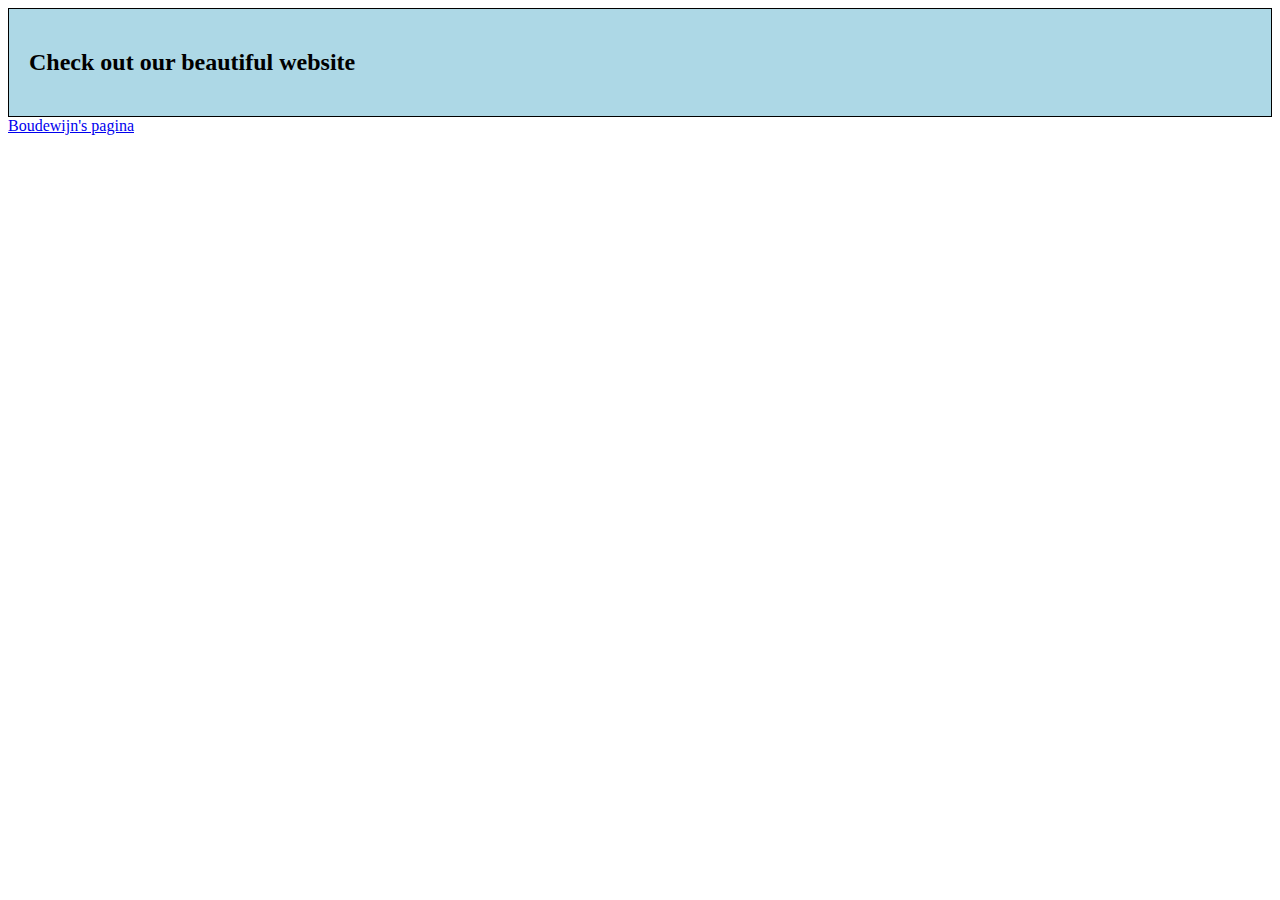
<file: index.html>
<!DOCTYPE html>
<html lang="en">
    <head>
        <meta charset="UTF-8" />
        <title>Homepage</title>
<link rel="icon" href="images/favicon.png">
    </head>
    <body></body>
<div style="background-color: lightblue; padding: 20px; border: 1px solid black;">
  <h2>Check out our beautiful website</h2>
</div>
</html>
<a href="1.html">Boudewijn's pagina</a>
</file>
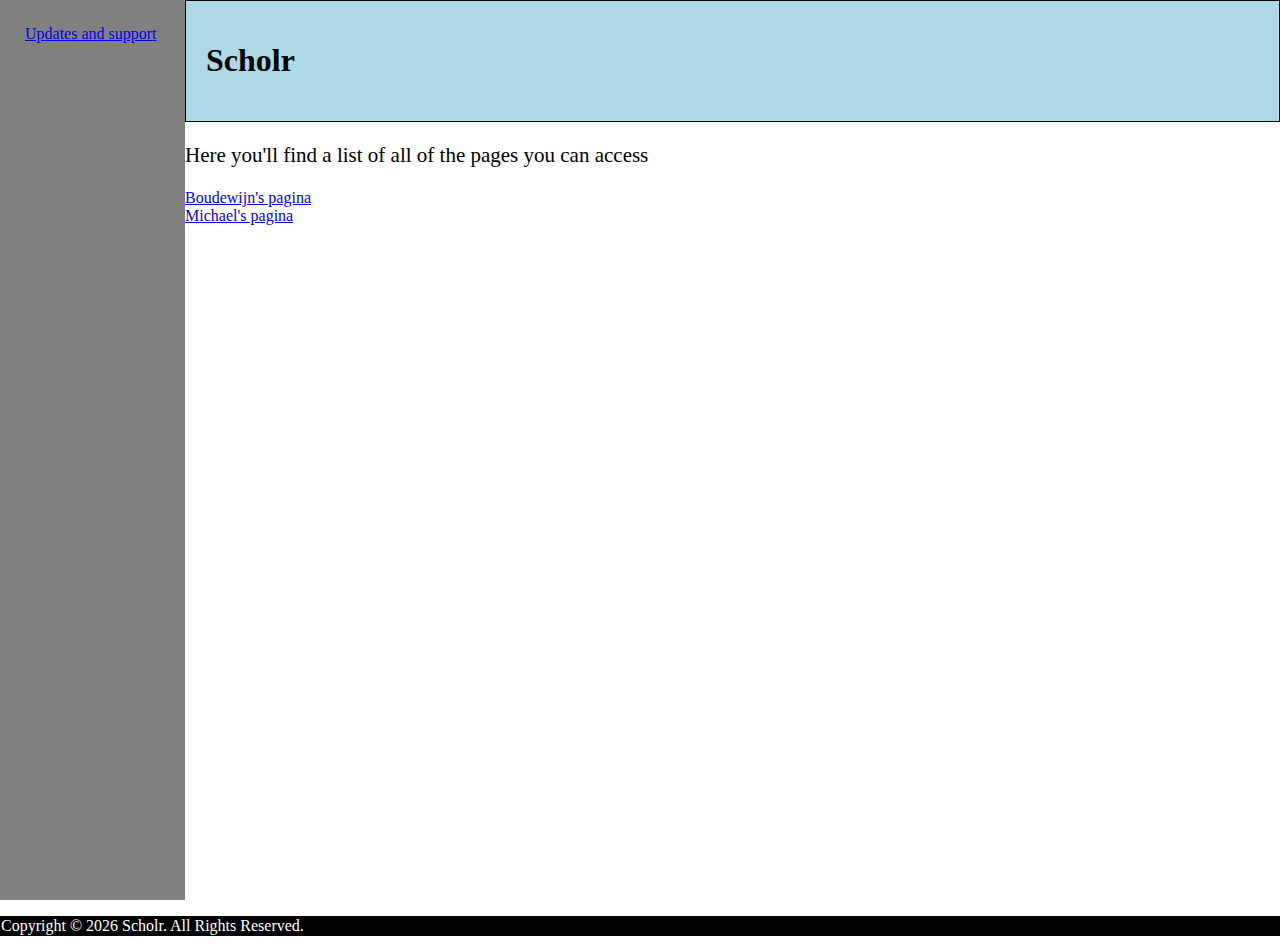
<file: jouw project/index.html>
<!DOCTYPE html>
<html lang="en">
    <head>
        <meta charset="UTF-8" />
<link rel="stylesheet" href="style.css">
        <title>Homepage</title>
<link rel="icon" href="images/favicon.png">
    </head>
    <body><div class="main"><div class="sidebarcss"><aside class="sidebar"><a href="https://www.x.com/OfficialScholr" target="blank">Updates and support</a></aside><div class="body">
<header><div style="background-color: lightblue; padding: 20px; border: 1px solid black;">
<h1>Scholr</h1></div></header><main><div class="sidefix">
<p class="smol">Here you'll find a list of all of the pages you can access</p>
<a href="MainPageBoudewijn.html">Boudewijn's pagina</a><br>
<a href="MainPageMichael.html">Michael's pagina</a></div></main></div></div></div>
<footer><p><div style="background-color: black; padding: 0px; border: 1px solid black; color: white;">Copyright &#169 2026 Scholr. All Rights Reserved.</div></p>
</footer></body>
</html>
</file>
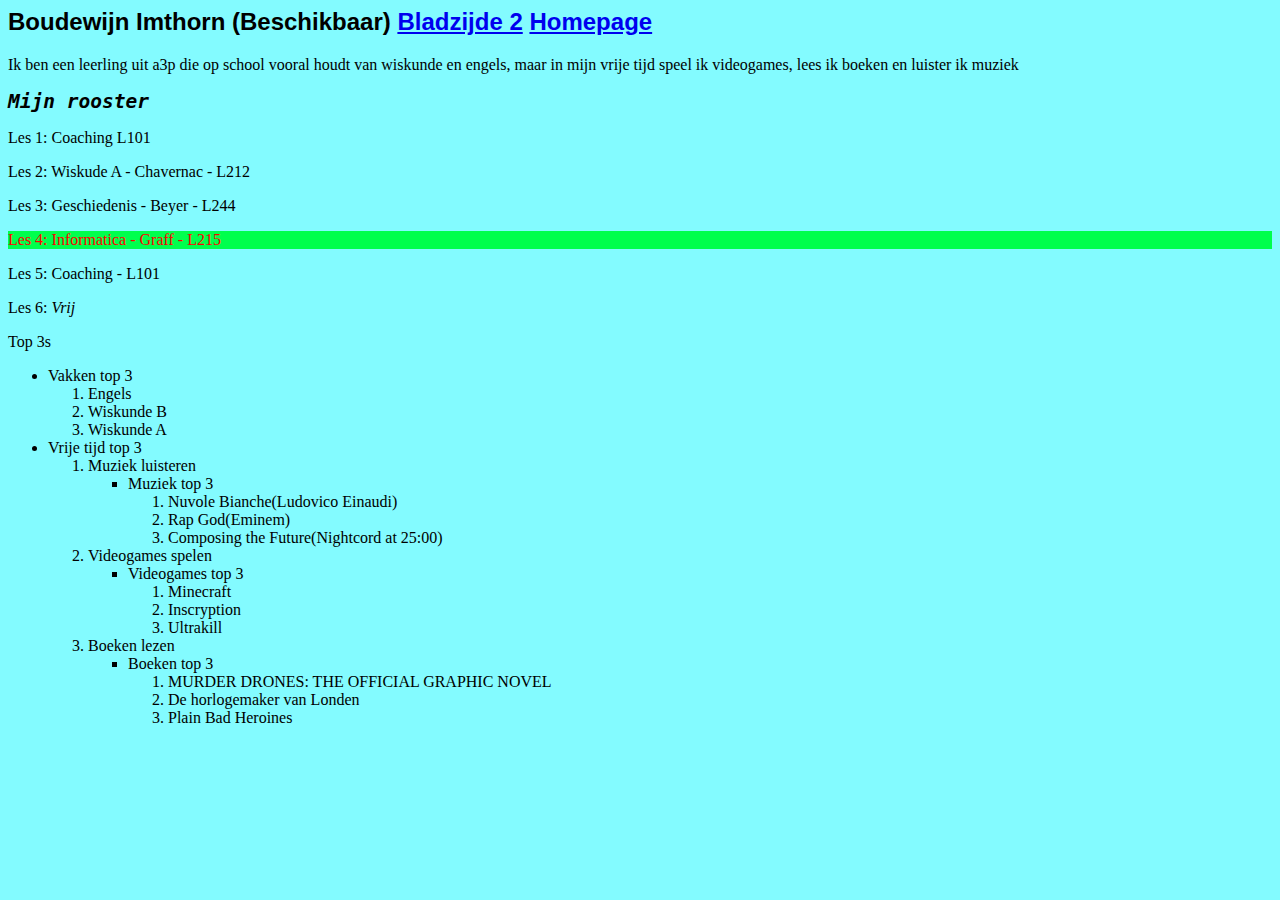
<file: 1.html>
<html lang = en;>
    <head>
        <title>Profielpagina Boudewijn</title>
<link rel="icon" href="images/favicon.png">
    </head>
    
    <body style="background-color: rgb(131, 251, 255);">
<h2 style="font-family: sans-serif"><strong>Boudewijn Imthorn </strong>(Beschikbaar) <a href="2.html">Bladzijde 2</a> <a href="index.html">Homepage</a></h2>
        <!--Hierin maak je je pagina-->
        <p>
            Ik ben een leerling uit a3p die op school vooral houdt van wiskunde en engels, maar in mijn vrije tijd speel ik videogames, lees ik boeken en luister ik muziek
        </p>

    
    <h2 style="font-family: monospace"><I>Mijn rooster</I></h2>
        Les 1: Coaching L101
<p>Les 2: Wiskude A - Chavernac - L212</p>
<p>Les 3: Geschiedenis - Beyer - L244</p>
<p style="color: rgb(255, 0, 0); background-color: #00ff4d">Les 4: Informatica - Graff - L215</p>
<p>Les 5: Coaching - L101 </p>
<p>Les 6: <em>Vrij</em></p> 

 Top 3s<ul>
    <li>Vakken top 3<ol>
        <li>Engels</li>
        <li>Wiskunde B</li>
        <li>Wiskunde A </li></ol></li>
    <li>Vrije tijd top 3<ol>
        <li>Muziek luisteren</li><ul>
            <li>Muziek top 3<ol>
                <li>Nuvole Bianche(Ludovico Einaudi)</li>
                <li>Rap God(Eminem)</li>
                <li>Composing the Future(Nightcord at 25:00)</li></ol></li></ul>
        <li>Videogames spelen</li><ul>
            <li>Videogames top 3<ol>
                <li>Minecraft</li>
                <li>Inscryption</li>
                <li>Ultrakill</li></ol></li></ul>
        <li>Boeken lezen</li><ul>
            <li>Boeken top 3<ol>
                <li>MURDER DRONES: THE OFFICIAL GRAPHIC NOVEL</li>
                <li>De horlogemaker van Londen</li>
                <li>Plain Bad Heroines</li></ol></ul> </ol></li>
        </ul></body>
</html>
</file>
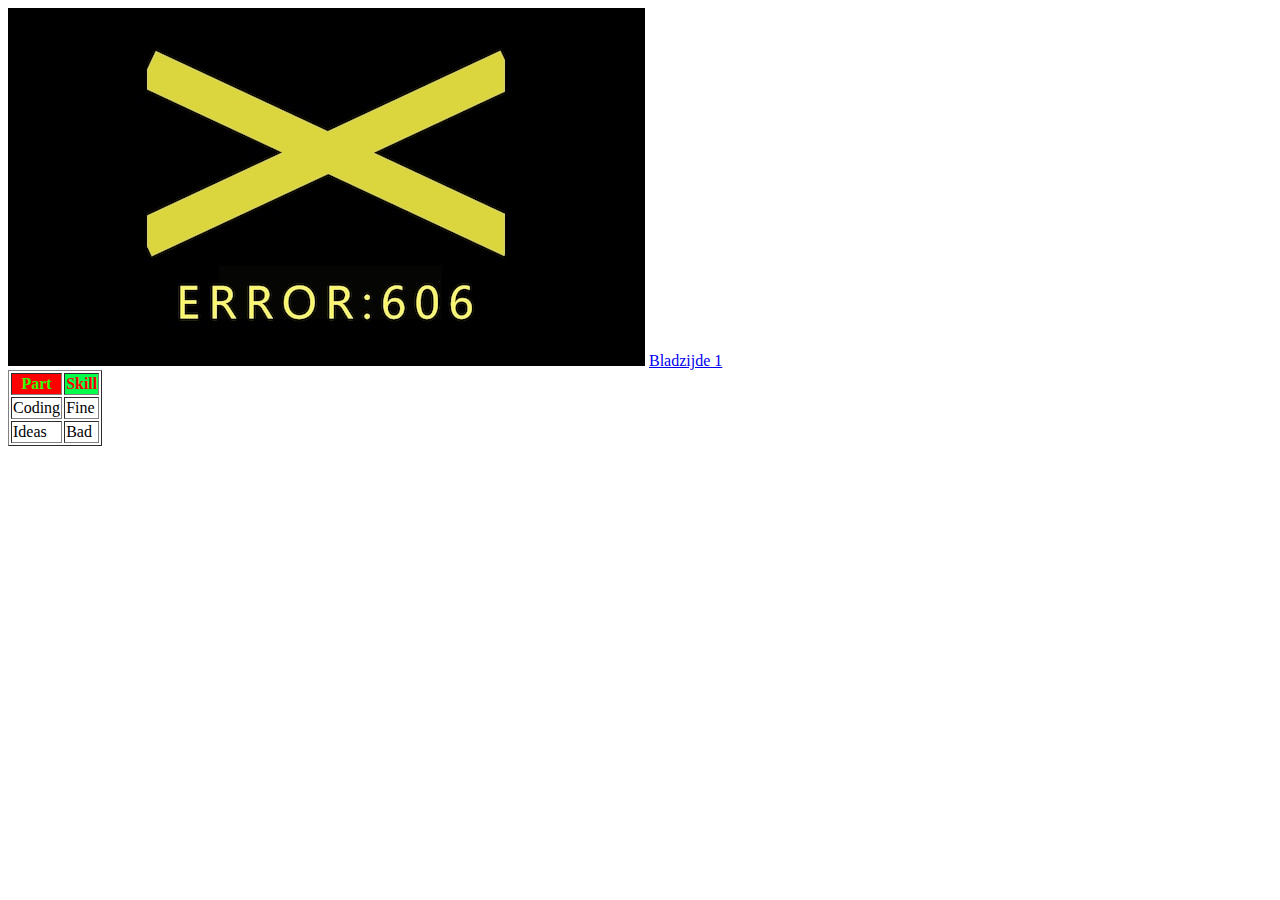
<file: 2.html>
<!DOCTYPE html>
<html lang="en">
    <head>
        <meta charset="UTF-8" />
        <title>Profielpagina Boudewijn 2</title>
 <link rel="icon" href="images/favicon.png">
    </head>
    <body></body>
</html>
<img src="images/error606.jpeg" alt="A photo">
<a href="1.html">Bladzijde 1</a>
<table border="1">
  <tr>
    <th style="color: rgb(47, 255, 0); background-color: #ff0000">Part</th>
    <th style="color: rgb(255, 0, 0); background-color: #00ff4d">Skill</th>
  </tr>
  <tr>
    <td>Coding</td>
    <td>Fine</td>
  </tr>
  <tr>
    <td>Ideas</td>
    <td>Bad</td>
  </tr>
</table>
</file>
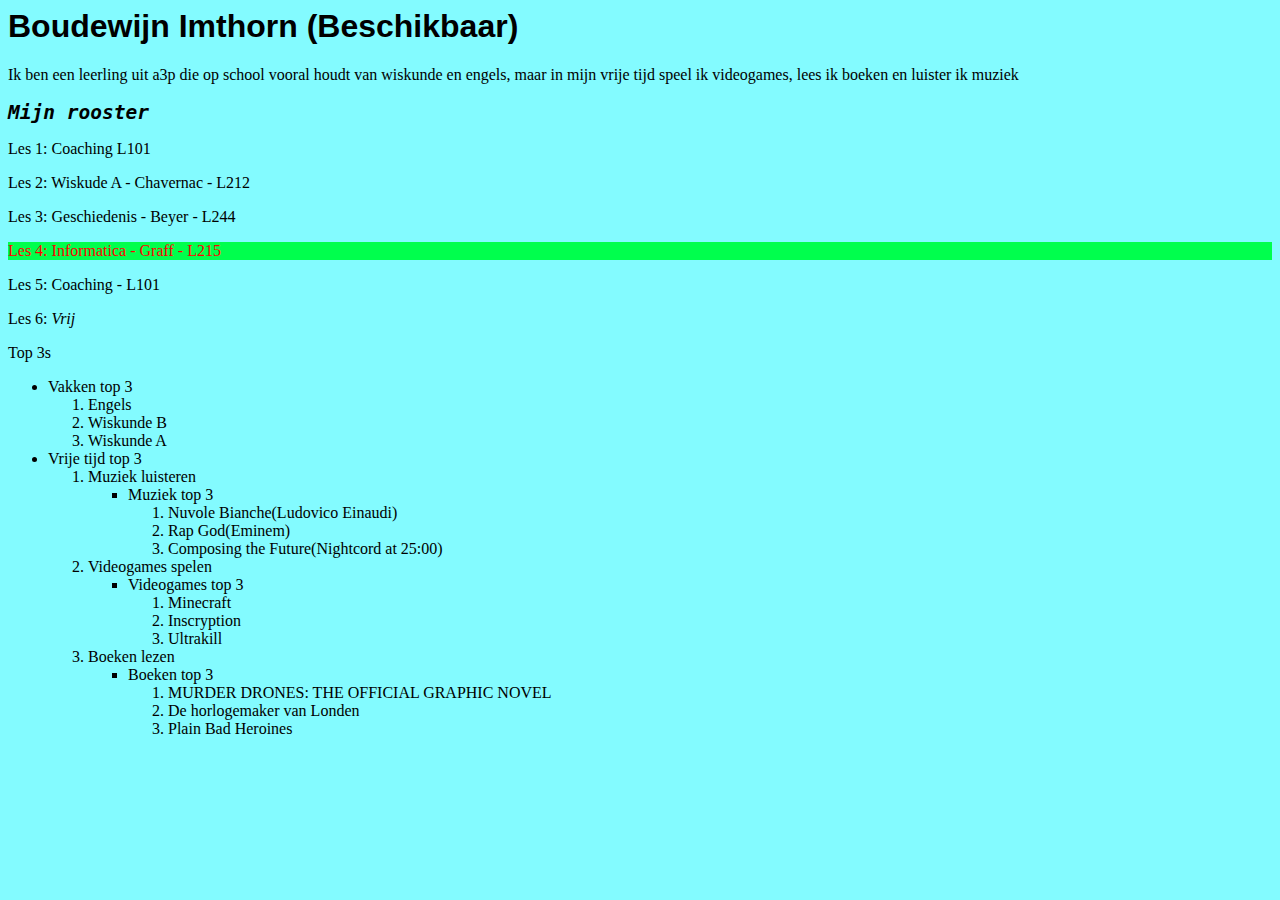
<file: BoudewijnProfielPagina.html>
<html lang = en;>
    <head>
        <title>Pagina</title>
    </head>
    <h1 style="font-family: sans-serif"><strong>Boudewijn Imthorn </strong>(Beschikbaar)</h1>
    <body style="background-color: rgb(131, 251, 255);">
        <!--Hierin maak je je pagina-->
        <p>
            Ik ben een leerling uit a3p die op school vooral houdt van wiskunde en engels, maar in mijn vrije tijd speel ik videogames, lees ik boeken en luister ik muziek
        </p>

    </body>
    <h2 style="font-family: monospace"><I>Mijn rooster</I></h2>
<body>Les 1: Coaching L101
<p>Les 2: Wiskude A - Chavernac - L212</p>
<p>Les 3: Geschiedenis - Beyer - L244</p>
<p style="color: rgb(255, 0, 0); background-color: #00ff4d">Les 4: Informatica - Graff - L215</p>
<p>Les 5: Coaching - L101 </p>
<p>Les 6: <em>Vrij</em></p> 

</body> Top 3s<ul>
    <li>Vakken top 3<ol>
        <li>Engels</li>
        <li>Wiskunde B</li>
        <li>Wiskunde A </li></ol></li>
    <li>Vrije tijd top 3<ol>
        <li>Muziek luisteren</li><ul>
            <li>Muziek top 3<ol>
                <li>Nuvole Bianche(Ludovico Einaudi)</li>
                <li>Rap God(Eminem)</li>
                <li>Composing the Future(Nightcord at 25:00)</li></ol></li></ul>
        <li>Videogames spelen</li><ul>
            <li>Videogames top 3<ol>
                <li>Minecraft</li>
                <li>Inscryption</li>
                <li>Ultrakill</li></ol></li></ul>
        <li>Boeken lezen</li><ul>
            <li>Boeken top 3<ol>
                <li>MURDER DRONES: THE OFFICIAL GRAPHIC NOVEL</li>
                <li>De horlogemaker van Londen</li>
                <li>Plain Bad Heroines</li></ol></ul> </ol></li>
</ul>
</html>
</file>
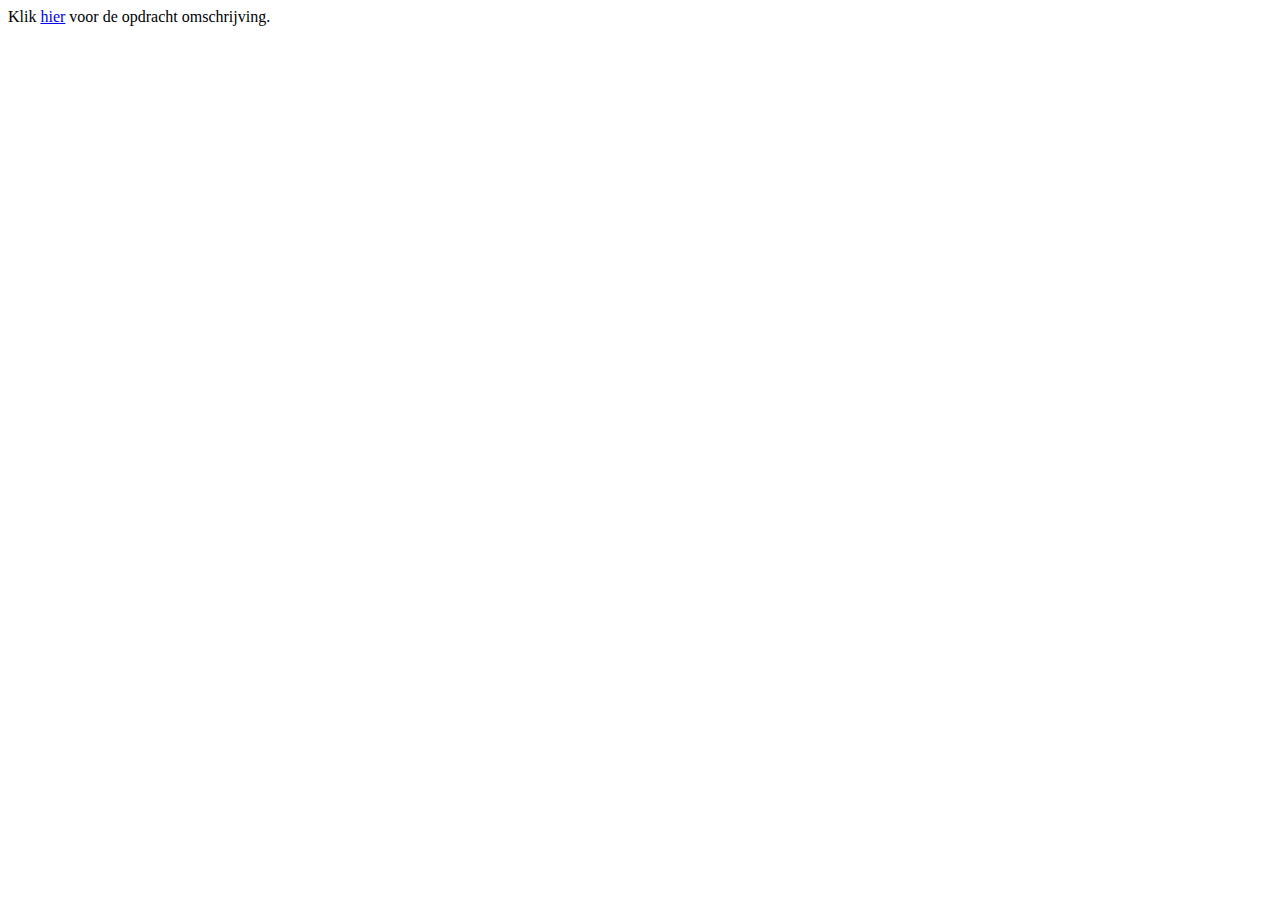
<file: README.html>
<!DOCTYPE html>
<html lang="en">
    <head>
        <meta charset="UTF-8" />
        <title>Title</title>
    </head>
    <body>
        Klik <a href ="opdrachtomschrijving/algemene%20omschrijving.html">hier</a> voor de opdracht omschrijving.<br>
    </body>
</html>
</file>
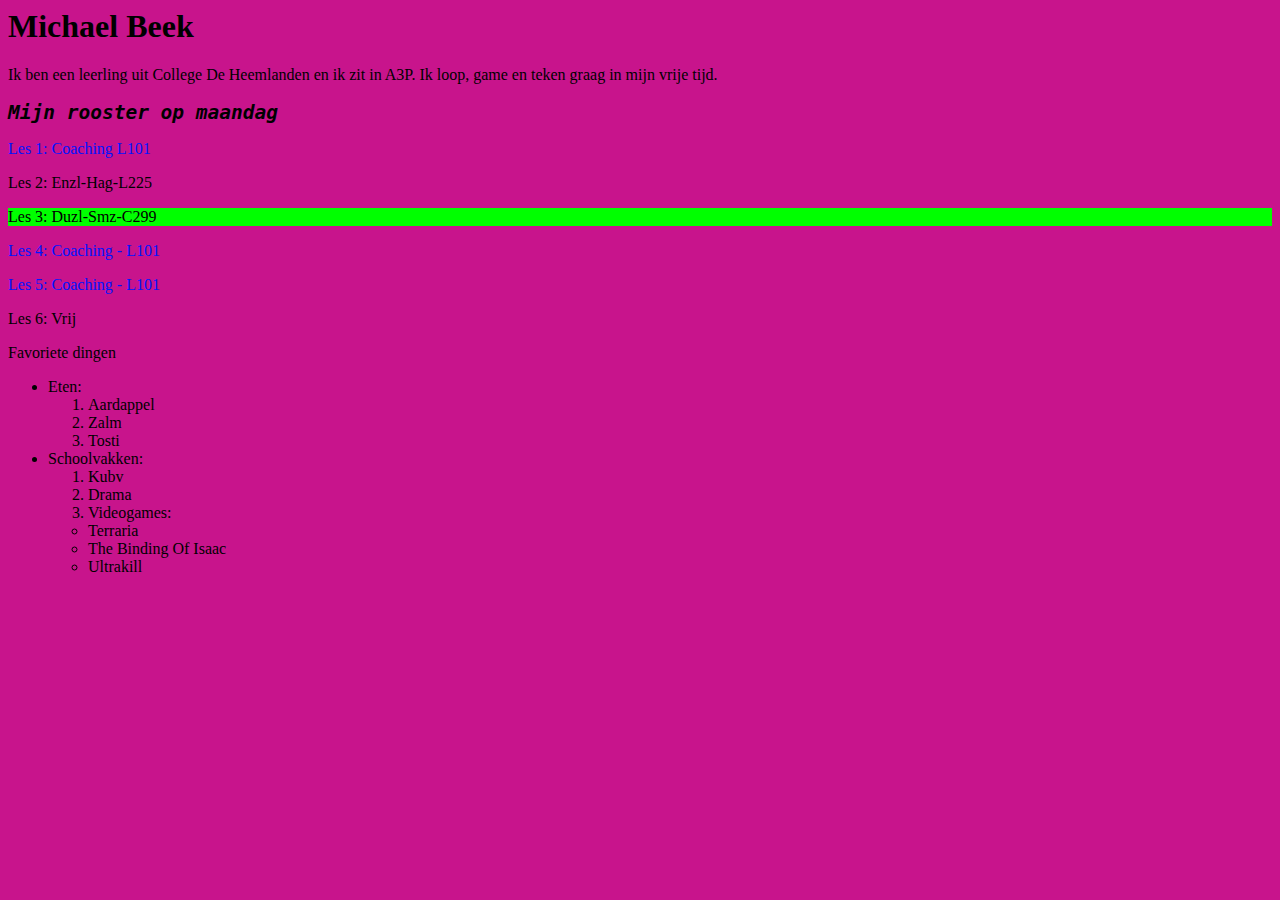
<file: Tussenopdracht 1 Michael.html>
<html lang = en;>
    <head>
        <title>Pagina</title>
    </head>
    
    <body style="background-color: rgb(200, 20, 140);">
        <h1 style="font-family:  "><strong>Michael Beek</strong></h1>
<!--Hierin maak je je pagina-->
        <p>
            Ik ben een leerling uit College De Heemlanden en ik zit in A3P. Ik loop, game en teken graag in mijn vrije tijd.
        </p>

    
    <h2 style="font-family: monospace"><I>Mijn rooster op maandag</I></h2>
        <p style="color: rgb(0, 20, 255);"> Les 1: Coaching L101 </p>
<p>Les 2: Enzl-Hag-L225</p>
<p style="background-color: #00FF00" >Les 3: Duzl-Smz-C299</p>
<p style="color: rgb(0, 20, 255);"> Les 4: Coaching - L101 </p>
<p style="color: rgb(0, 20, 255);">Les 5: Coaching - L101 </p>
<p>Les 6: Vrij</p> 

 Favoriete dingen<ul>
    <li>Eten:<ol>
        <li>Aardappel</li>
        <li>Zalm</li>
        <li>Tosti</li></ol></li>
    <li>Schoolvakken:<ol>
                <li>Kubv</li>
                <li>Drama</li>
        <li>Videogames:</li></ol><ul>
                <li>Terraria</li>
                <li>The Binding Of Isaac</li>
                <li>Ultrakill</li></ul>

</ul>
</body>
</html>
</file>
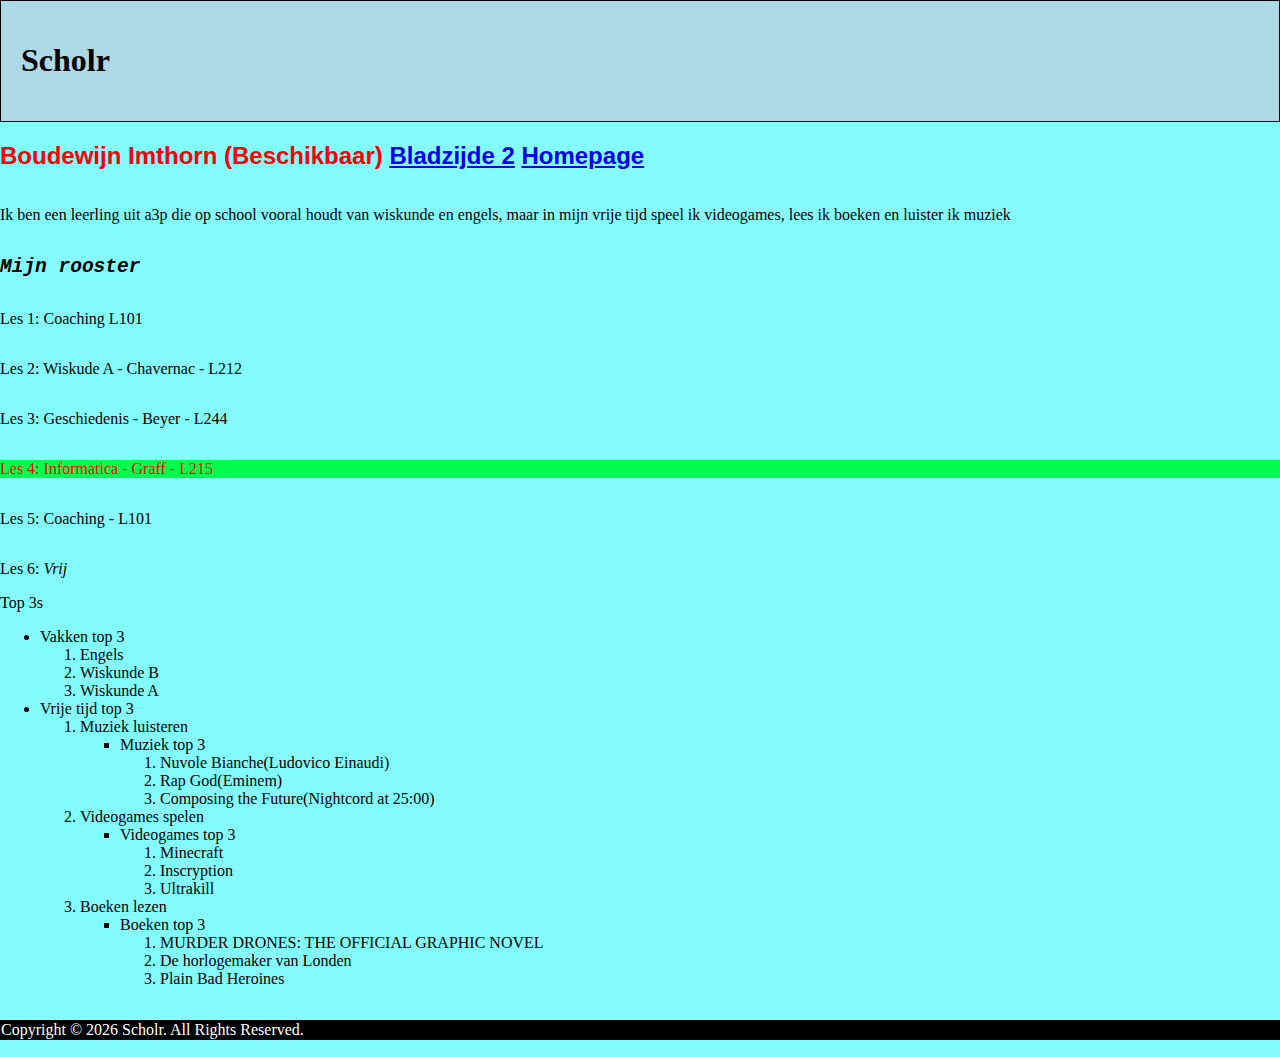
<file: jouw project/MainPageBoudewijn.html>
<html lang = en;>
<link rel="stylesheet" href="style.css">
    <head>
        <title>Profielpagina Boudewijn</title>
<link rel="icon" href="images/favicon.png">
    </head>
    
    <body style="background-color: rgb(131, 251, 255);">
<header><div style="background-color: lightblue; padding: 20px; border: 1px solid black;">
<h1>Scholr</h1></div></header><main><div class="body">
<h2 class="Red" style="font-family: sans-serif"><strong>Boudewijn Imthorn </strong>(Beschikbaar) <a href="SecondaryPageBoudewijn.html">Bladzijde 2</a> <a href="index.html">Homepage</a></h2>
        <!--Hierin maak je je pagina-->
        <p>
            Ik ben een leerling uit a3p die op school vooral houdt van wiskunde en engels, maar in mijn vrije tijd speel ik videogames, lees ik boeken en luister ik muziek
        </p>

    
    <h2 style="font-family: monospace"><I>Mijn rooster</I></h2>
<p> Les 1: Coaching L101 </p>
<p>Les 2: Wiskude A - Chavernac - L212</p>
<p>Les 3: Geschiedenis - Beyer - L244</p>
<p style="color: rgb(255, 0, 0); background-color: #00ff4d">Les 4: Informatica - Graff - L215</p>
<p>Les 5: Coaching - L101 </p>
<p>Les 6: <em>Vrij</em></p> 

 Top 3s<ul>
    <li>Vakken top 3<ol>
        <li>Engels</li>
        <li>Wiskunde B</li>
        <li>Wiskunde A </li></ol></li>
    <li>Vrije tijd top 3<ol>
        <li>Muziek luisteren</li><ul>
            <li>Muziek top 3<ol>
                <li>Nuvole Bianche(Ludovico Einaudi)</li>
                <li>Rap God(Eminem)</li>
                <li>Composing the Future(Nightcord at 25:00)</li></ol></li></ul>
        <li>Videogames spelen</li><ul>
            <li>Videogames top 3<ol>
                <li>Minecraft</li>
                <li>Inscryption</li>
                <li>Ultrakill</li></ol></li></ul>
        <li>Boeken lezen</li><ul>
            <li>Boeken top 3<ol>
                <li>MURDER DRONES: THE OFFICIAL GRAPHIC NOVEL</li>
                <li>De horlogemaker van Londen</li>
                <li>Plain Bad Heroines</li></ol></ul> </ol></li>
        </ul></div></main><footer>
<p><div style="background-color: black; padding: 0px; border: 1px solid black; color: white;">Copyright &#169 2026 Scholr. All Rights Reserved.</div></p>
</footer></body>
</html>
</file>
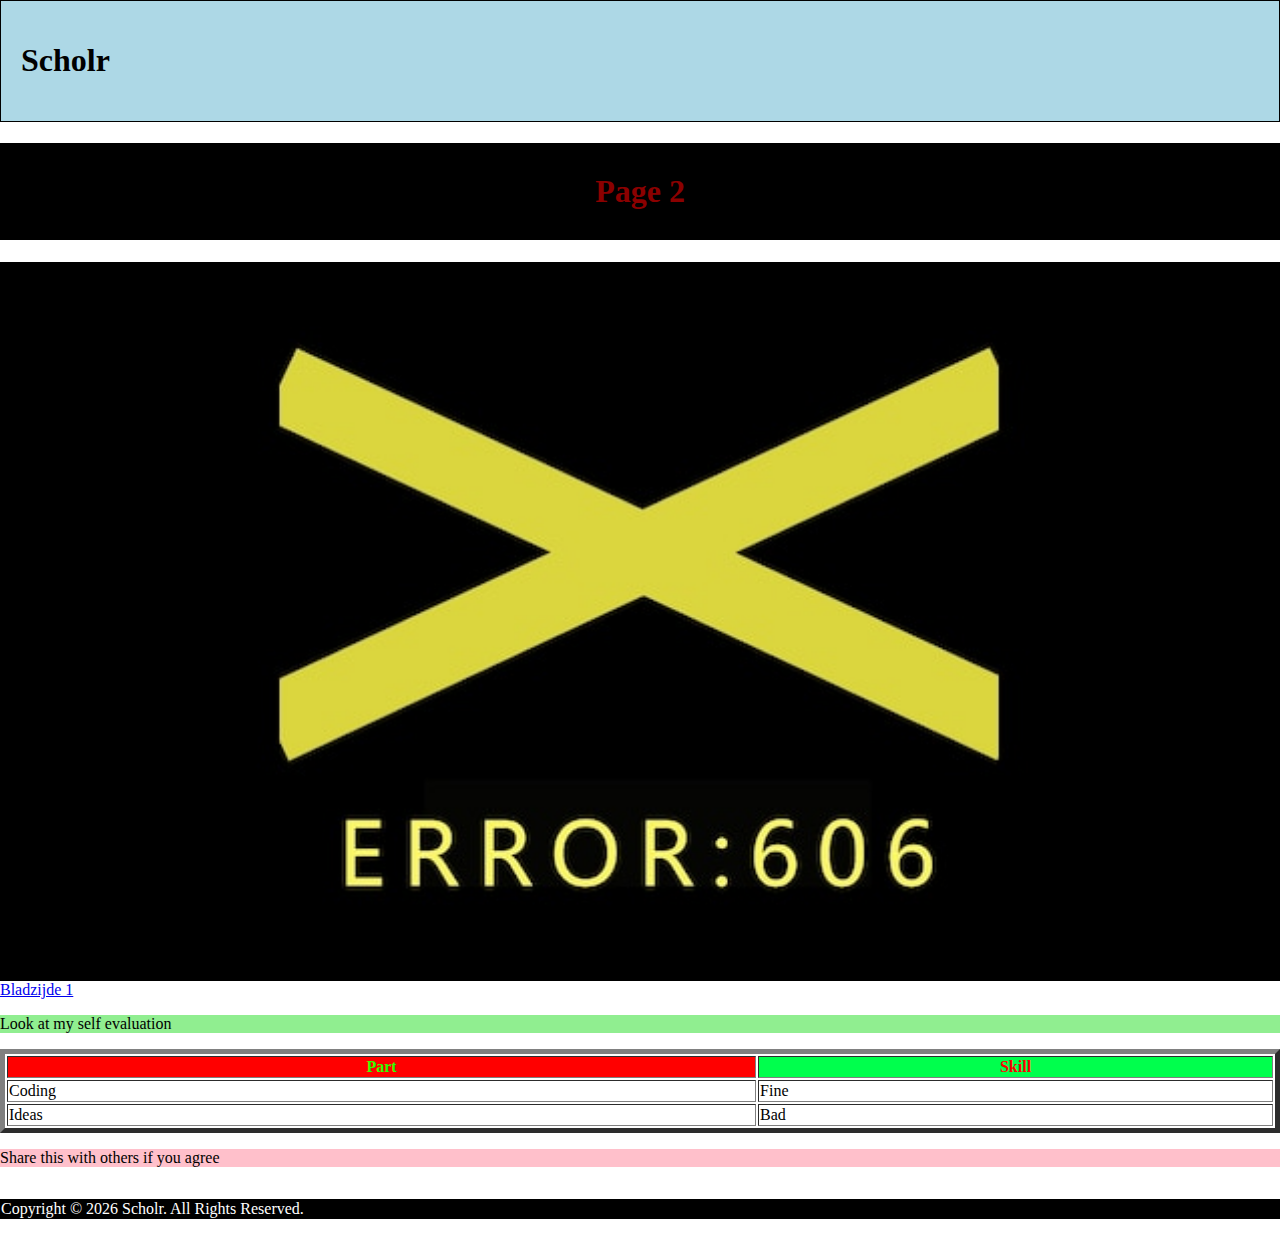
<file: jouw project/SecondaryPageBoudewijn.html>
<!DOCTYPE html>
<html lang="en">
    <head>
        <meta charset="UTF-8" />
        <title>Profielpagina Boudewijn 2</title>
 <link rel="icon" href="images/favicon.png">
<link rel="stylesheet" href="style.css">
<style>
#bootiful {
  background-color: black;
  color: darkred;
  padding: 30px;
  text-align: center;
}
</style>
    </head>
    <body>
<header><div style="background-color: lightblue; padding: 20px; border: 1px solid black;">
<h1>Scholr</h1></div></header>
<h1 id="bootiful">Page 2</h1>
<img src="images/error606.jpeg" alt="A photo">
<a href="MainPageBoudewijn.html">Bladzijde 1</a>
<p class="greenlit1">Look at my self evaluation</p>
<table border="5">
  <tr>
    <th style="color: rgb(47, 255, 0); background-color: #ff0000">Part</th>
    <th style="color: rgb(255, 0, 0); background-color: #00ff4d">Skill</th>
  </tr>
  <tr>
    <td>Coding</td>
    <td>Fine</td>
  </tr>
  <tr>
    <td>Ideas</td>
    <td>Bad</td>
  </tr>
</table>
<p class="pinklit1">Share this with others if you agree</p>
<footer>
<p><div style="background-color: black; padding: 0px; border: 1px solid black; color: white;">Copyright &#169 2026 Scholr. All Rights Reserved.</div></p>
</footer>
</body>
</html>
</file>
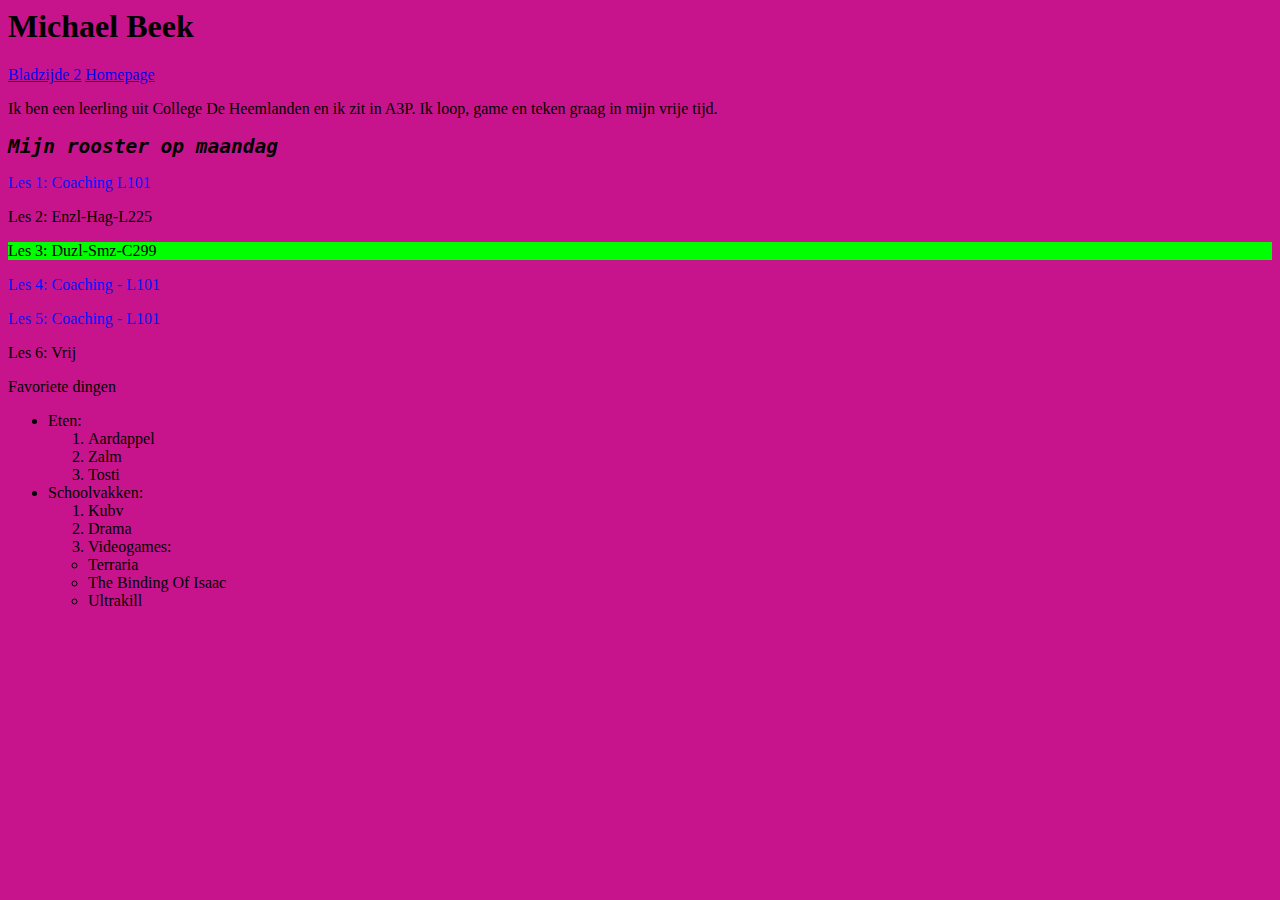
<file: Michael Project/MainPageMichael.html>
<html lang = en;>
    <head>
        <title>Pagina</title>
         <link rel="icon" href="images/faviconM.png">
    </head>
    
    <body style="background-color: rgb(200, 20, 140);">
        <h1 style="font-family:  "><strong>Michael Beek</strong></h1><a href="Page%202.html">Bladzijde 2</a> <a href="index.html">Homepage</a>
        <p>
            Ik ben een leerling uit College De Heemlanden en ik zit in A3P. Ik loop, game en teken graag in mijn vrije tijd.
        </p>

    
    <h2 style="font-family: monospace"><I>Mijn rooster op maandag</I></h2>
        <p style="color: rgb(0, 20, 255);"> Les 1: Coaching L101 </p>
<p>Les 2: Enzl-Hag-L225</p>
<p style="background-color: #00FF00" >Les 3: Duzl-Smz-C299</p>
<p style="color: rgb(0, 20, 255);"> Les 4: Coaching - L101 </p>
<p style="color: rgb(0, 20, 255);">Les 5: Coaching - L101 </p>
<p>Les 6: Vrij</p> 

 Favoriete dingen<ul>
    <li>Eten:<ol>
        <li>Aardappel</li>
        <li>Zalm</li>
        <li>Tosti</li></ol></li>
    <li>Schoolvakken:<ol>
                <li>Kubv</li>
                <li>Drama</li>
        <li>Videogames:</li></ol><ul>
                <li>Terraria</li>
                <li>The Binding Of Isaac</li>
                <li>Ultrakill</li></ul>

</ul>
</body>
</html>
</file>
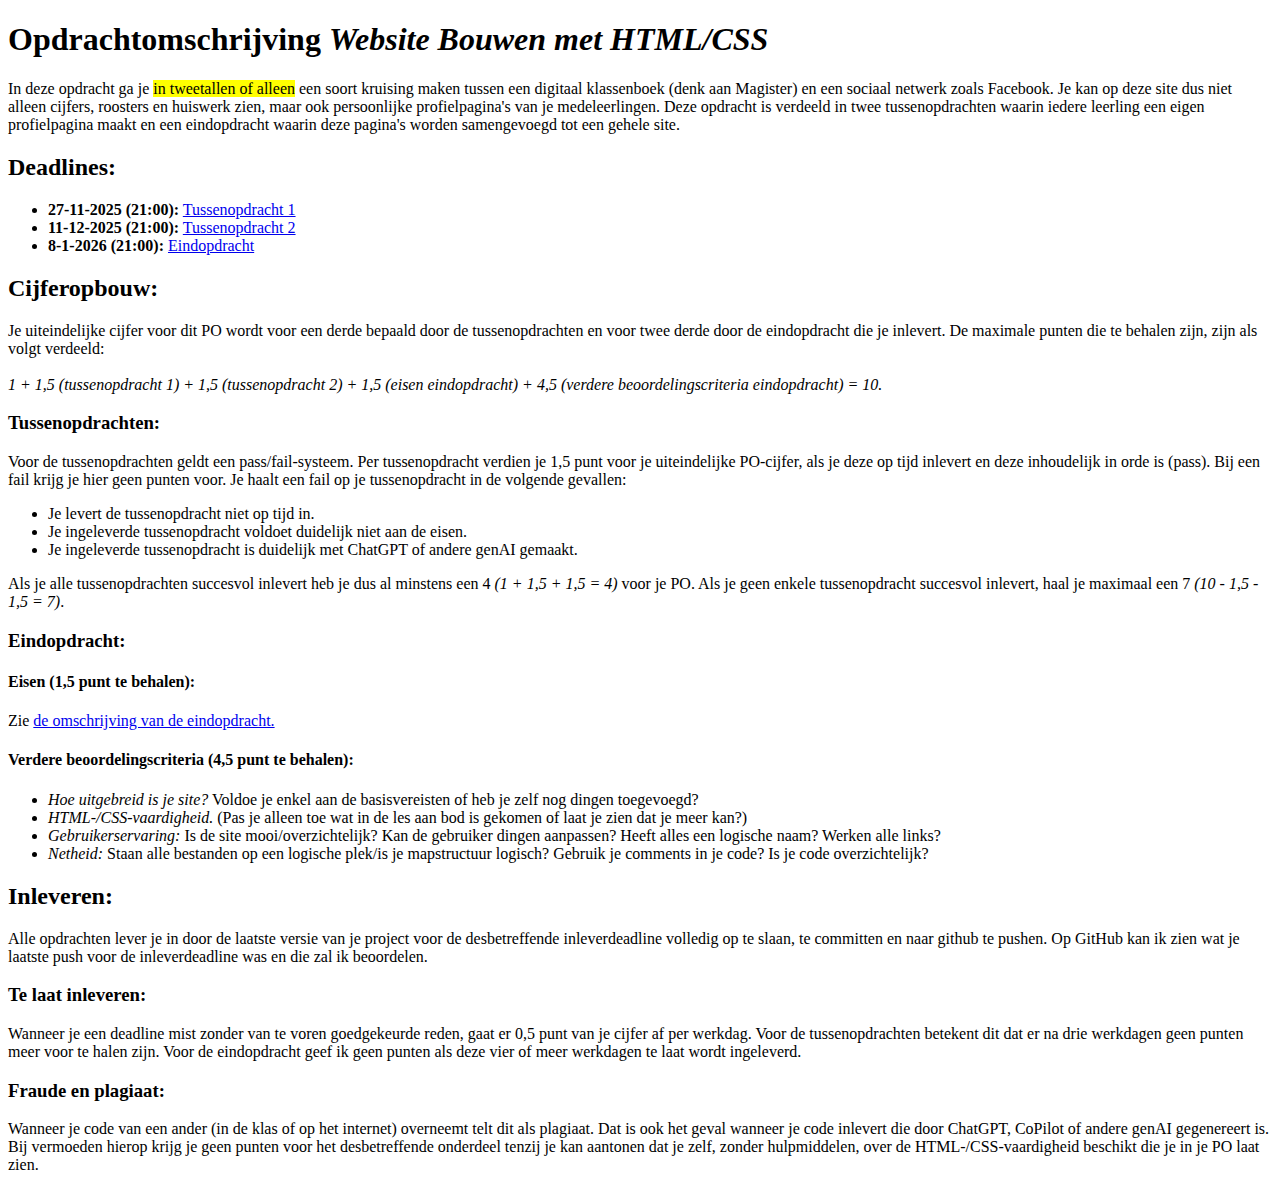
<file: opdrachtomschrijving/algemene omschrijving.html>
<!doctype html>
<html lang="nl">
    <head>
        <meta charset="utf-8" />
        <title>Opdracht omschrijving websites bouwen - algemeen</title>

    </head>

    <body>
       <h1>Opdrachtomschrijving <i>Website Bouwen met HTML/CSS</i></h1>
        <p>
            In deze opdracht ga je <mark>in tweetallen of alleen</mark> een soort kruising maken tussen een digitaal klassenboek
            (denk aan Magister) en een sociaal netwerk zoals Facebook. Je kan op deze site dus niet alleen cijfers, roosters en 
            huiswerk zien, maar ook persoonlijke profielpagina's van je medeleerlingen. Deze opdracht is verdeeld in twee 
            tussenopdrachten waarin iedere leerling een eigen profielpagina maakt en een eindopdracht waarin deze pagina's
            worden samengevoegd tot een  gehele site.
        </p>
        <h2>Deadlines:</h2>
        
        <ul>
        <li><b>27-11-2025 (21:00):</b> <a href="tussenopdracht%201.html">Tussenopdracht 1</a></li>
        <li><b>11-12-2025 (21:00):</b> <a href="tussenopdracht%202.html">Tussenopdracht 2</a></li>
        <li><b>8-1-2026 (21:00):</b> <a href="eindopdracht.html">Eindopdracht</a></li>
        </ul>
        
        <h2>Cijferopbouw:</h2>
        <p>Je uiteindelijke cijfer voor dit PO wordt voor een derde bepaald door de tussenopdrachten
        en voor twee derde door de eindopdracht die je inlevert. De maximale punten die te behalen zijn, zijn als volgt
        verdeeld: <br><br><i>1 + 1,5 (tussenopdracht 1) + 1,5 (tussenopdracht 2) + 1,5 (eisen eindopdracht) + 4,5 (verdere beoordelingscriteria eindopdracht) = 10.</i></p>
        <h3>Tussenopdrachten:</h3>
        <p>
        Voor de tussenopdrachten geldt een pass/fail-systeem. Per tussenopdracht verdien je 1,5 punt 
        voor je uiteindelijke PO-cijfer, als je deze op tijd
        inlevert en deze inhoudelijk in orde is (pass). Bij een fail krijg je hier geen punten voor.
        Je haalt een fail op je tussenopdracht in de volgende gevallen:
    </p>
        <ul>
        <li>Je levert de tussenopdracht niet op tijd in.</li>
            <li>Je ingeleverde tussenopdracht voldoet duidelijk niet aan de eisen.</li>
            <li>Je ingeleverde tussenopdracht is duidelijk met ChatGPT of andere genAI gemaakt.</li>
        </ul>
        <p>Als je alle tussenopdrachten succesvol inlevert heb je dus al minstens een 4 <i>(1 + 1,5 + 1,5 = 4)</i> voor je PO.
            Als je geen enkele tussenopdracht succesvol inlevert, haal je maximaal een 7 <i>(10 - 1,5 - 1,5 = 7)</i>. </p>
    <h3>Eindopdracht:</h3>
        <h4>Eisen (1,5 punt te behalen):</h4>
        <p>
        Zie <a href = "eindopdracht.html">de omschrijving van de eindopdracht.</a>
        </p>
        <h4>Verdere beoordelingscriteria (4,5 punt te behalen):</h4>
        <ul>
            <li><i>Hoe uitgebreid is je site?</i> Voldoe je enkel aan de basisvereisten of heb je zelf nog dingen toegevoegd?</li>
            <li><i>HTML-/CSS-vaardigheid.</i> (Pas je alleen toe wat in de les aan bod is gekomen of laat je zien dat je meer kan?)</li>
            <li><i>Gebruikerservaring:</i> Is de site mooi/overzichtelijk? Kan de gebruiker dingen aanpassen? Heeft alles een logische naam?
            Werken alle links?</li>
            <li><i>Netheid:</i> Staan alle bestanden op een logische plek/is je mapstructuur logisch? Gebruik je comments in je code? Is je code overzichtelijk?</li>
        </ul>
        <h2>Inleveren:</h2>
        <p>
            Alle opdrachten lever je in door de laatste versie van je project voor de desbetreffende inleverdeadline volledig op te slaan, te committen
            en naar github te pushen. Op GitHub kan ik zien wat je laatste push voor de inleverdeadline was en die zal ik beoordelen.
        </p>
        <h3>Te laat inleveren:</h3>
        <p>
            Wanneer je een deadline mist zonder van te voren goedgekeurde reden, gaat er 0,5 punt van je cijfer af per werkdag.
            Voor de tussenopdrachten betekent dit dat er na drie werkdagen geen punten meer voor te halen zijn. Voor de eindopdracht
            geef ik geen punten als deze vier of meer werkdagen te laat wordt ingeleverd.
        </p>
        <h3>Fraude en plagiaat:</h3>
        <p>Wanneer je code van een ander (in de klas of op het internet) overneemt telt dit als plagiaat. Dat is ook het geval
        wanneer je code inlevert die door ChatGPT, CoPilot of andere genAI gegenereert is. Bij vermoeden hierop krijg je geen
        punten voor het desbetreffende onderdeel tenzij je kan aantonen dat je zelf, zonder hulpmiddelen, over de HTML-/CSS-vaardigheid
        beschikt die je in je PO laat zien.</p>
    </body>
</html>
</file>
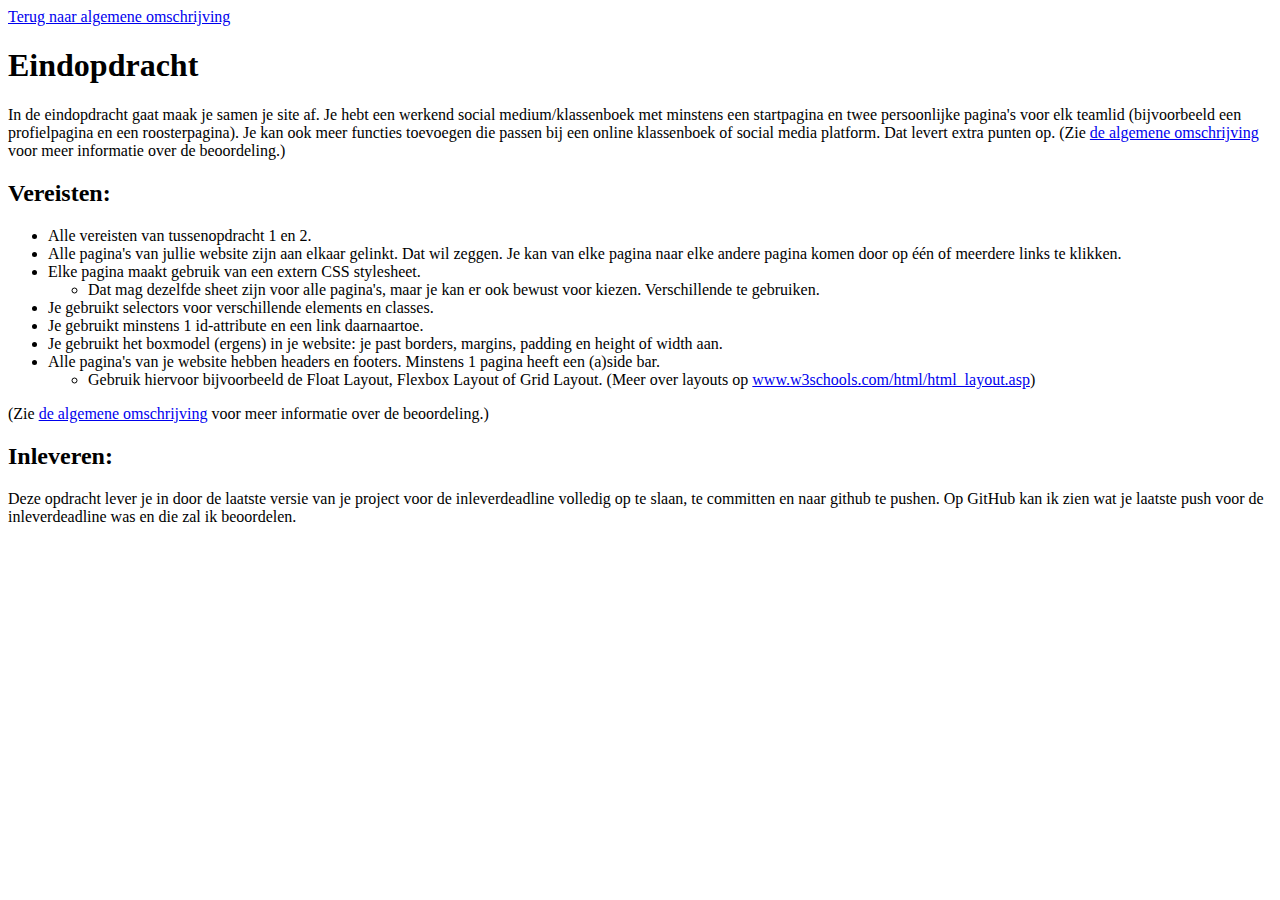
<file: opdrachtomschrijving/eindopdracht.html>
<!DOCTYPE html>
<html lang="en">
    <head>
        <meta charset="UTF-8" />
        <title>Eindopdracht</title>
    </head>
        <body>
     <a href ="algemene%20omschrijving.html">Terug naar algemene omschrijving</a>
        <h1>Eindopdracht</h1>

        <p>
            In de eindopdracht gaat maak je samen je site af. Je hebt een werkend social medium/klassenboek met minstens een startpagina
            en twee persoonlijke pagina's voor elk teamlid (bijvoorbeeld een profielpagina en een roosterpagina). Je kan ook
            meer functies toevoegen die passen bij een online klassenboek of social media platform. Dat levert extra punten op.
            (Zie <a href = "algemene%20omschrijving.html">de algemene omschrijving</a> voor meer informatie over de beoordeling.)
        </p>
        <h2>Vereisten:</h2>
        <ul>
        <li>Alle vereisten van tussenopdracht 1 en 2.</li>
        <li>Alle pagina's van jullie website zijn aan elkaar gelinkt. Dat wil zeggen. Je kan van elke pagina naar elke andere pagina
            komen door op één of meerdere links te klikken.</li>
        <li>Elke pagina maakt gebruik van een extern CSS stylesheet.
            <ul>
                <li>Dat mag dezelfde sheet zijn voor alle pagina's, maar je kan er ook bewust voor kiezen. Verschillende te gebruiken.</li>
            </ul>
            </li>
         <li>Je gebruikt selectors voor verschillende elements en classes.</li>
            <li>Je gebruikt minstens 1 id-attribute en een link daarnaartoe.</li>
        <li>Je gebruikt het boxmodel (ergens) in je website: je past borders, margins, padding en height of width aan.</li>
            <li>Alle pagina's van je website hebben headers en footers. Minstens 1 pagina heeft een (a)side bar.
            <ul>
                <li>Gebruik hiervoor bijvoorbeeld de Float Layout, Flexbox Layout of Grid Layout.
                    (Meer over layouts op <a href = "https://www.w3schools.com/html/html_layout.asp" >www.w3schools.com/html/html_layout.asp</a>)</li>
                </ul>
            </li>
        </ul>
            <p>(Zie <a href = "algemene%20omschrijving.html">de algemene omschrijving</a> voor meer informatie over de beoordeling.)</p>
        <h2>Inleveren:</h2>
        <p>
            Deze opdracht lever je in door de laatste versie van je project voor de inleverdeadline volledig op te slaan, te committen
            en naar github te pushen. Op GitHub kan ik zien wat je laatste push voor de inleverdeadline was en die zal ik beoordelen.
        </p>
    </body>
</html>
</file>
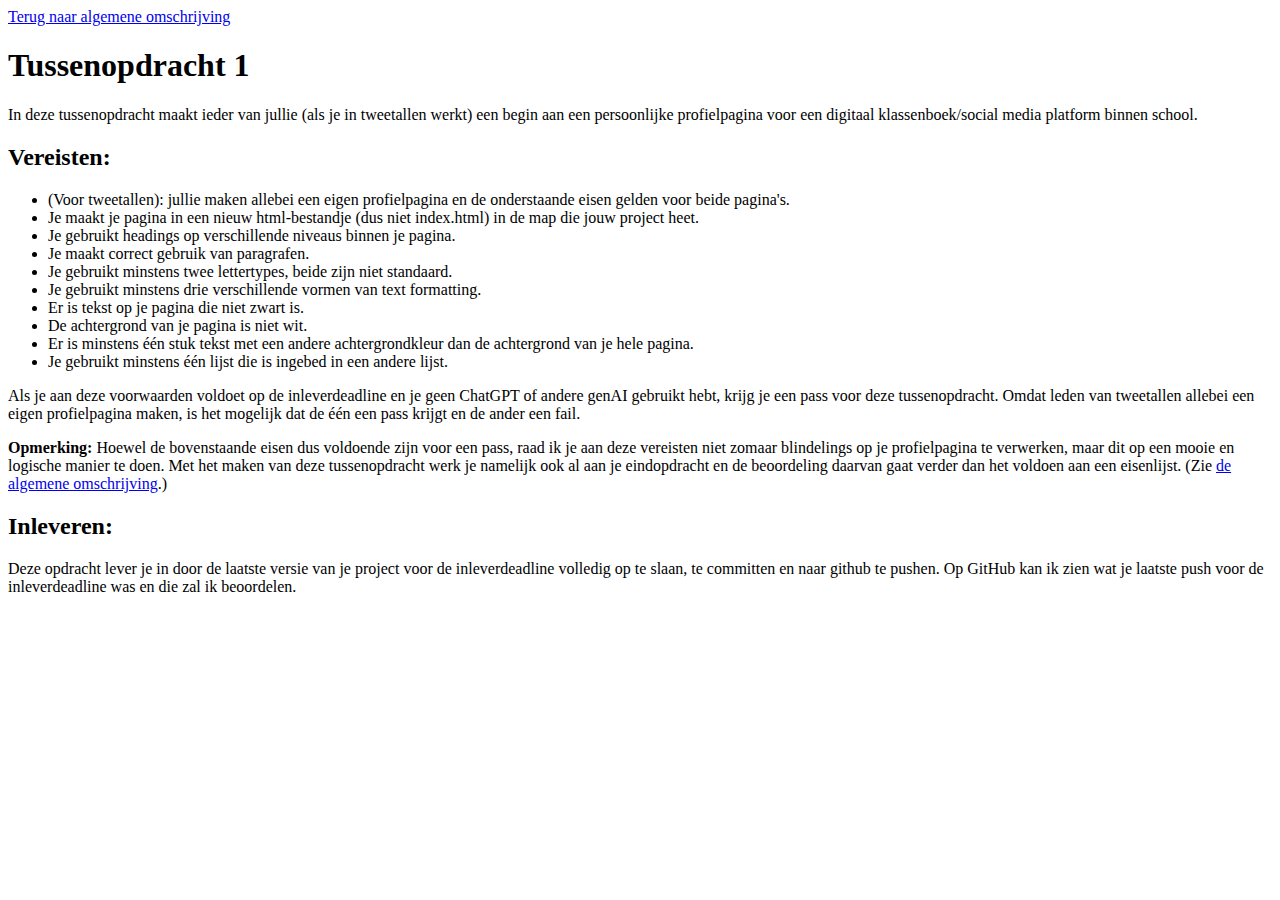
<file: opdrachtomschrijving/tussenopdracht 1.html>
<!DOCTYPE html>
<html lang="en">
    <head>
        <meta charset="UTF-8" />
        <title>Tussenopdracht 1</title>
    </head>
    <body>
        <a href ="algemene%20omschrijving.html">Terug naar algemene omschrijving</a>
        <h1>Tussenopdracht 1</h1>

        <p>
            In deze tussenopdracht maakt ieder van jullie (als je in tweetallen werkt) een begin aan een persoonlijke profielpagina
            voor een digitaal klassenboek/social media platform binnen school. 
        </p>
        <h2>Vereisten:</h2>
        <ul>
        <li>(Voor tweetallen): jullie maken allebei een eigen profielpagina en de onderstaande eisen gelden voor  beide pagina's.</li>
        <li>Je maakt je pagina in een nieuw html-bestandje (dus niet index.html) in de map die jouw project heet.</li>
        <li>Je gebruikt headings op verschillende niveaus binnen je pagina.</li>
        <li>Je maakt correct gebruik van paragrafen.</li>
        <li>Je gebruikt minstens twee lettertypes, beide zijn niet standaard.</li>
        <li>Je gebruikt minstens drie verschillende vormen van text formatting.</li>
        <li>Er is tekst op je pagina die niet zwart is.</li>
        <li>De achtergrond van je pagina is niet wit.</li>
        <li>Er is minstens één stuk tekst met een andere achtergrondkleur dan de achtergrond van je hele pagina.</li>
        <li>Je gebruikt minstens één lijst die is ingebed in een andere lijst.</li>
        </ul>
        <p>
            Als je aan deze voorwaarden voldoet op de inleverdeadline en je geen ChatGPT of andere genAI gebruikt hebt, krijg je een pass
            voor deze tussenopdracht. Omdat leden van tweetallen allebei een eigen profielpagina maken, is het mogelijk dat de één een
            pass krijgt en de ander een fail.
        </p>
        <p>
            <b>Opmerking:</b> Hoewel de bovenstaande eisen dus voldoende zijn voor een pass, raad ik je aan deze vereisten niet
            zomaar blindelings op je profielpagina te verwerken, maar dit op een mooie en logische manier te doen. Met het maken van deze
            tussenopdracht werk je namelijk ook al aan je eindopdracht en de beoordeling daarvan gaat verder dan het voldoen aan 
            een eisenlijst. (Zie <a href = "algemene%20omschrijving.html">de algemene omschrijving</a>.)
        </p>
        <h2>Inleveren:</h2>
        <p>
            Deze opdracht lever je in door de laatste versie van je project voor de inleverdeadline volledig op te slaan, te committen
            en naar github te pushen. Op GitHub kan ik zien wat je laatste push voor de inleverdeadline was en die zal ik beoordelen.
        </p>
    </body>
</html>
</file>
<file: jouw project/style.css>
.greenlit1 {background-color: lightgreen;}
.pinklit1 {background-color: pink;}
.Red {color: red;}
.smol {font-size: 21px;}
.sidebarcss {display: flex; min-height: 100vh;}
.sidebar {width: 135px; background-color: grey; padding: 25px;}
.body {display: flex; flex-direction: column; flex: 1; min-width:0;}
.main {flex: 1; display: flex; flex-direction: column;}
main {display: flex; flex:1}
html, body {height: 100%; margin: 0; display: flex; flex-direction: column;}
</file>
